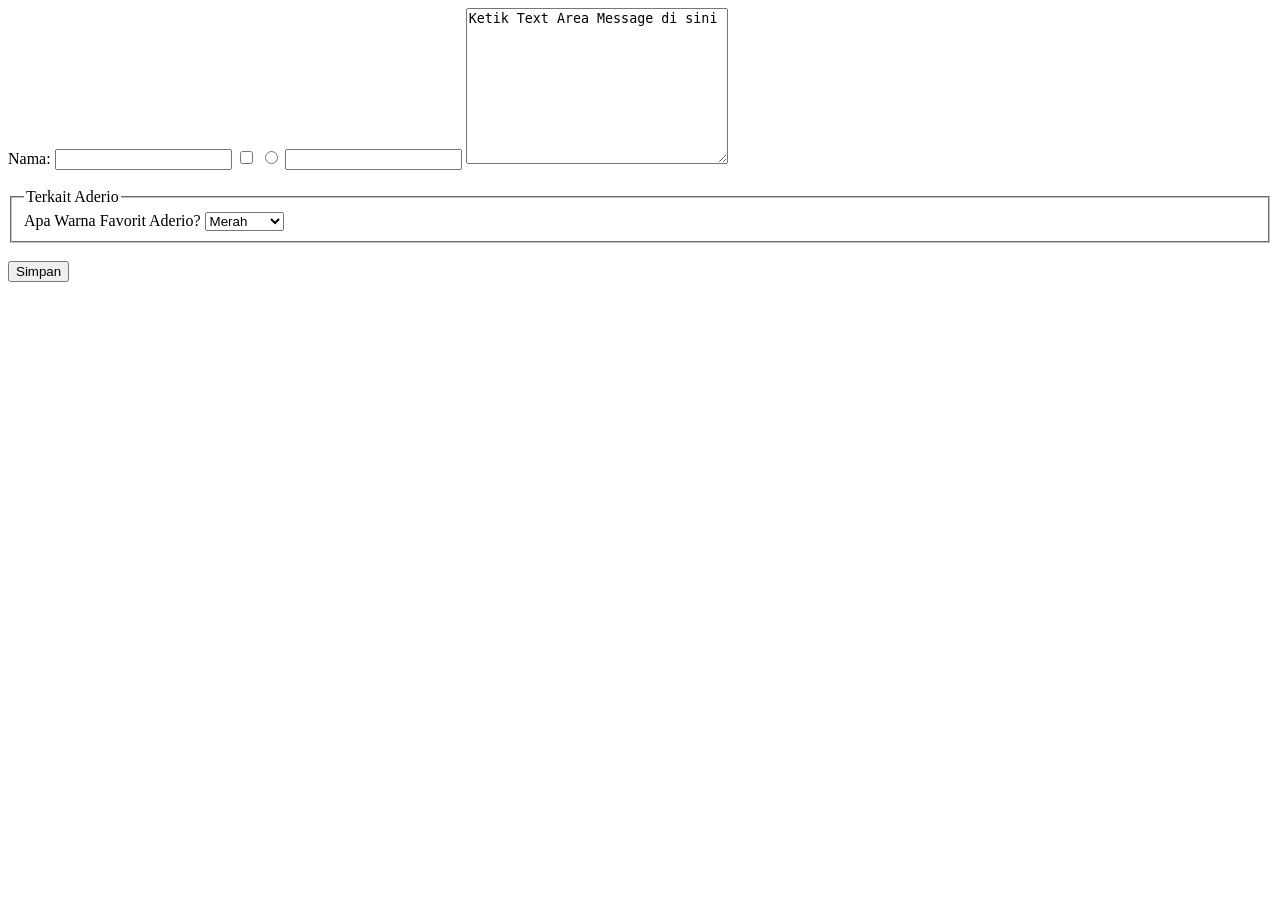
<file: form.html>
<!DOCTYPE html>
<html lang="en">
<head>
    <meta charset="UTF-8">
    <meta name="viewport" content="width=device-width, initial-scale=1.0">
    <title>Document</title>
</head>
<body>
    <form method="post">
        <label>Nama:</label>
        <input type="text" />
        <input type="checkbox">
        <input type="radio">
        <input type="password"/>
        <textarea rows="10" cols="30">Ketik Text Area Message di sini</textarea>
        <br/>
        <br/>
        <fieldset>
            <legend>Terkait Aderio</legend>
            <label>Apa Warna Favorit Aderio?</label>
        <select>
            <optgroup>
            <option>Merah</option>
            <option>Kuning</option>
            <option>Hijau</option>
            </optgroup>
            <optgroup label="Warna Lanjutan">
                <option>Biru</option>
                </optgroup>
        </select>
        </fieldset>
        <br/>
    <button>Simpan</button>
    </form>
</body>
</html>
</file>
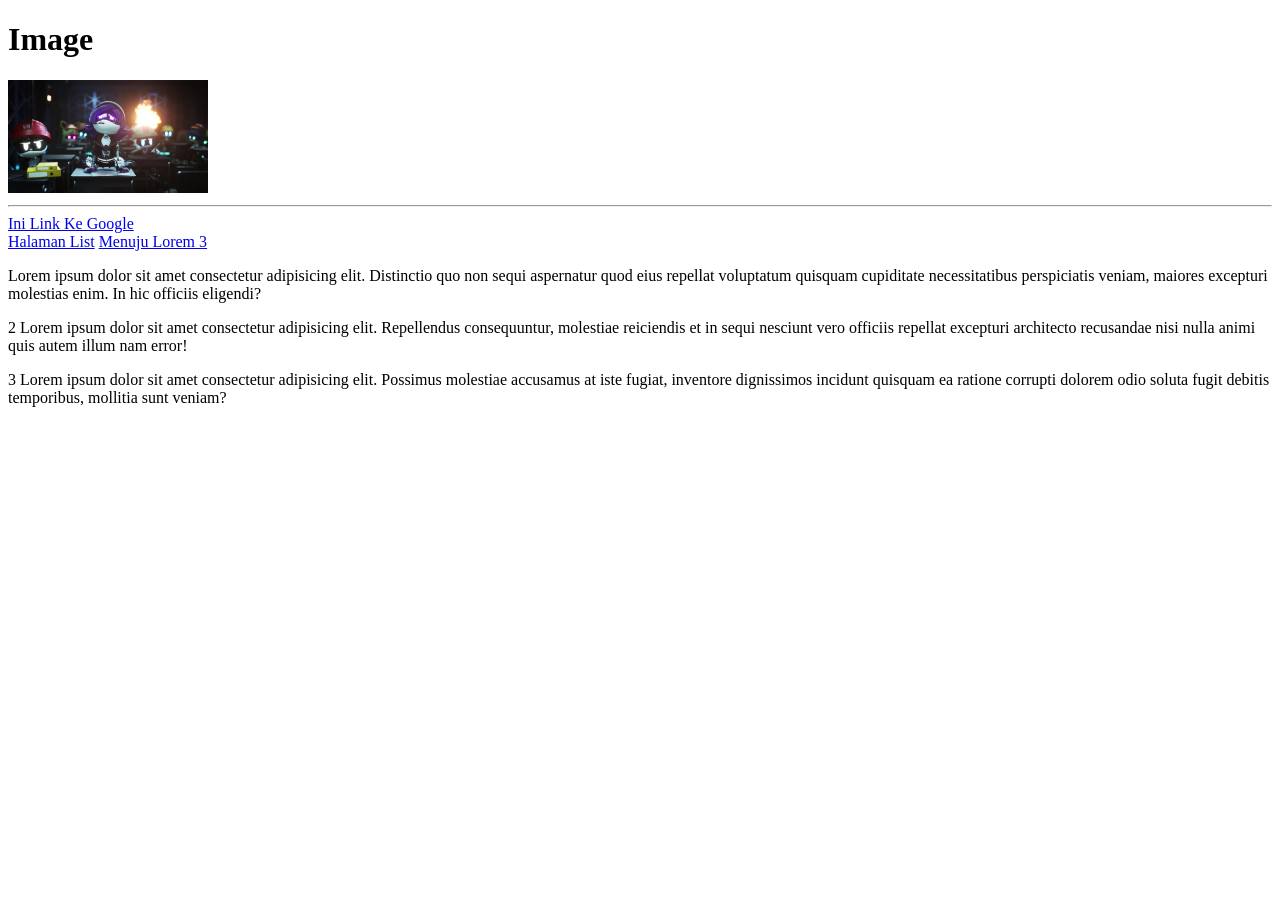
<file: image.html>
<!DOCTYPE html>
<html lang="en">
<head>
    <meta charset="UTF-8">
    <meta name="viewport" content="width=device-width, initial-scale=1.0">
    <title>Document</title>
</head>
<body>
    <h1>Image</h1>
    <img src="./img/Robots.png" alt="Kumpulan robot di ruangan"width="200"/>
    <hr>
    <a href="https://google.com" target="_blank">Ini Link Ke Google</a>
    <br/>
    <a href="list.html">Halaman List</a>
    <a href="#lorem3">Menuju Lorem 3</a>
    <p>Lorem ipsum dolor sit amet consectetur adipisicing elit. Distinctio quo non sequi aspernatur quod eius repellat voluptatum quisquam cupiditate necessitatibus perspiciatis veniam, maiores excepturi molestias enim. In hic officiis eligendi?</p>
    <p>2 Lorem ipsum dolor sit amet consectetur adipisicing elit. Repellendus consequuntur, molestiae reiciendis et in sequi nesciunt vero officiis repellat excepturi architecto recusandae nisi nulla animi quis autem illum nam error!</p>
    <p id="lorem3">3 Lorem ipsum dolor sit amet consectetur adipisicing elit. Possimus molestiae accusamus at iste fugiat, inventore dignissimos incidunt quisquam ea ratione corrupti dolorem odio soluta fugit debitis temporibus, mollitia sunt veniam?</p>
</body>
</html>
</file>
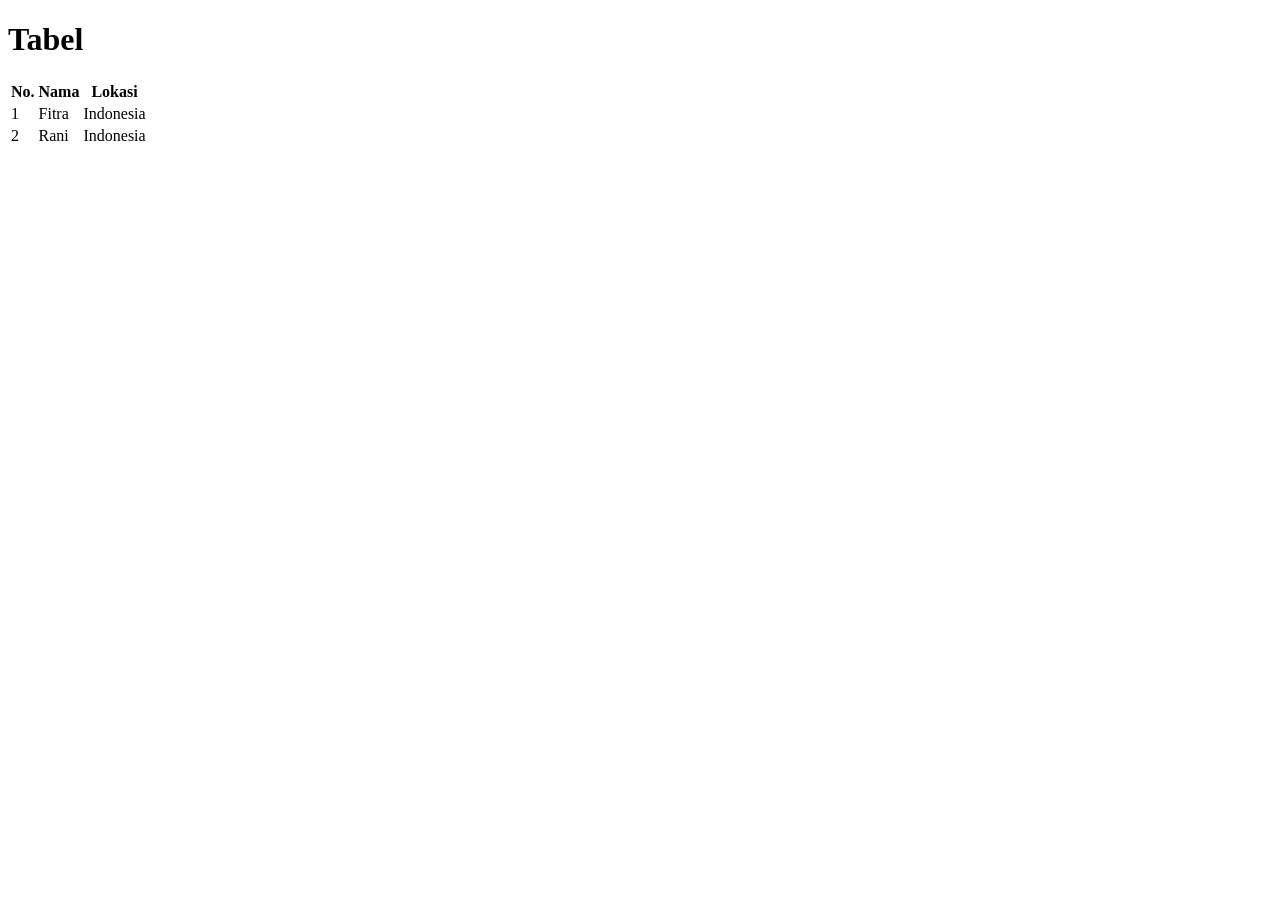
<file: table.html>
<!DOCTYPE html>
<html lang="en">
<head>
    <meta charset="UTF-8">
    <meta name="viewport" content="width=device-width, initial-scale=1.0">
    <title>Document</title>
</head>
<body>
    <h1>Tabel</h1>
    <table>
        <tr>
           <th>No.</th>
           <th>Nama</th>
           <th>Lokasi</th>
        </tr>
        <tr>
            <td>1</td>
            <td>Fitra</td>
            <td>Indonesia</td>
        </tr>
        <tr>
            <td>2</td>
            <td>Rani</td>
            <td>Indonesia</td>
        </tr>
    </table>
</body>
</html>
</file>
